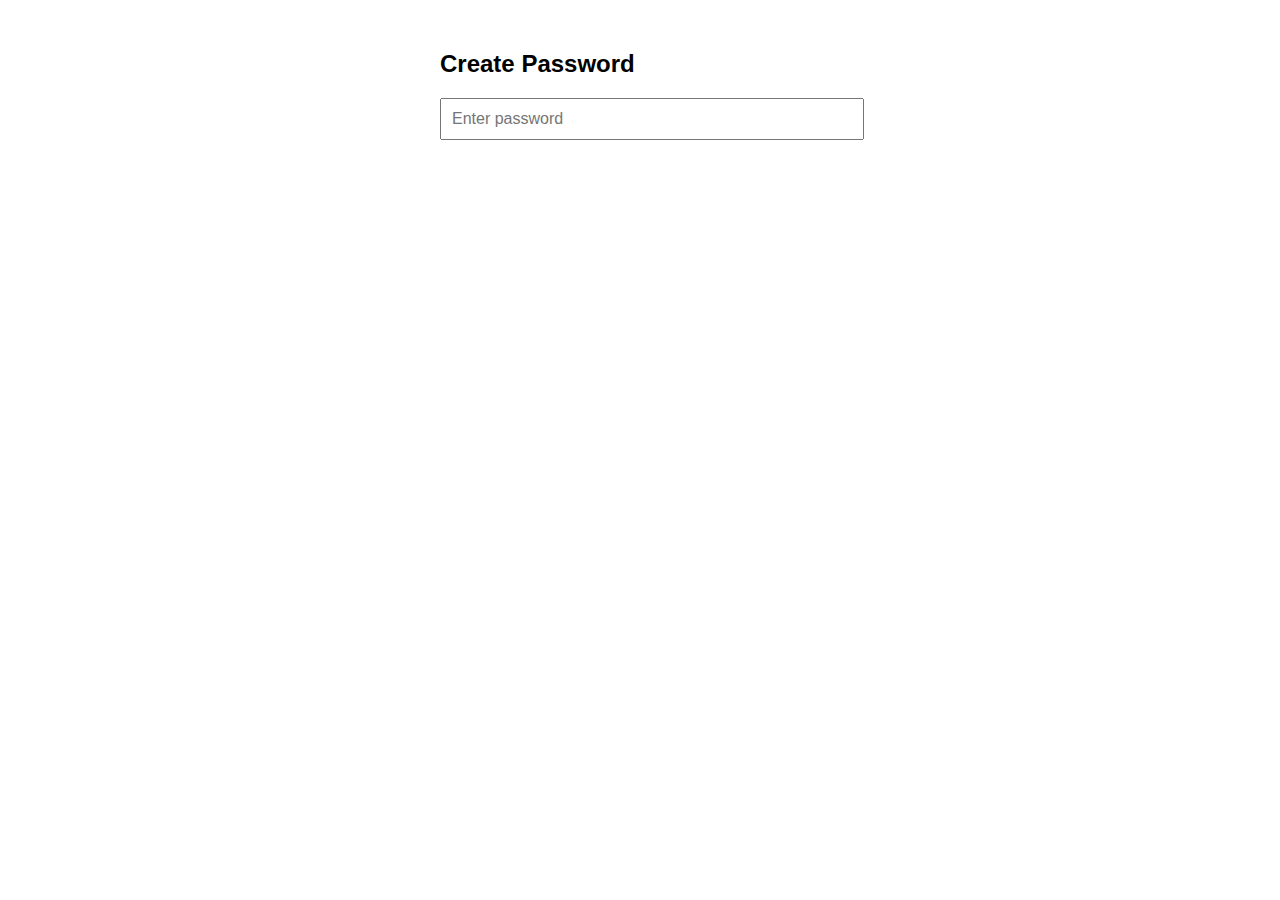
<file: Password strength Metre/index.html>
<!DOCTYPE html>
<html lang="en">
<head>
  <meta charset="UTF-8">
  <title>Password Strength Meter</title>
<link rel="stylesheet" href="style.css">
</head>
<body>

  <h2>Create Password</h2>
  <input type="text" id="passwordInput" placeholder="Enter password">
  <div id="strengthMessage" style="color: black; display: none;">Strength: </div>


 <script src="script.js"></script>

</body>
</html>
</file>
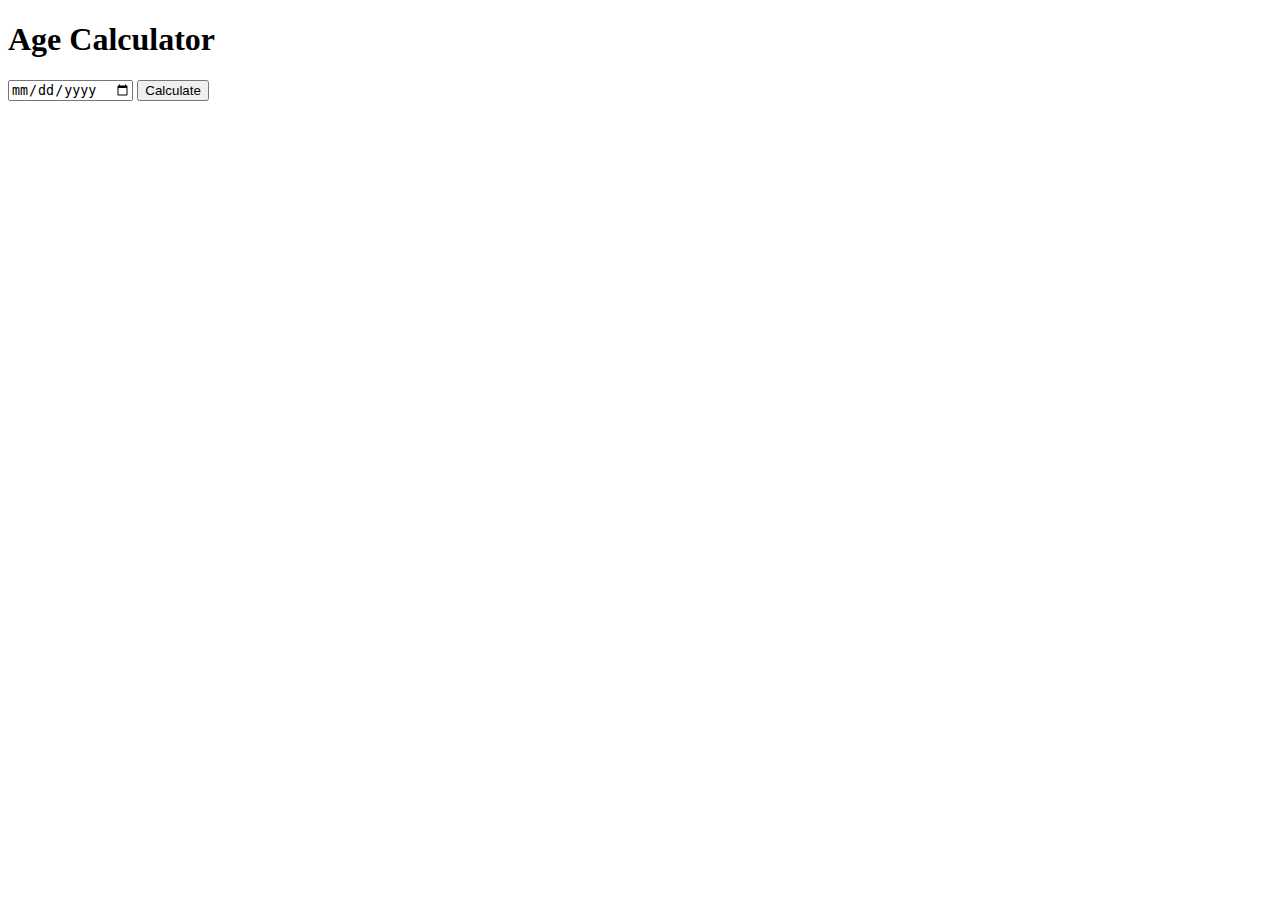
<file: Age Calculator/Age calculator.html>
<!DOCTYPE html>
<html lang="en">

<head>
    <meta charset="UTF-8">
    <meta name="viewport" content="width=device-width, initial-scale=1.0">
    <title>Document</title>

</head>

<body>
    <div class="container">
        <div class="heading">
            <h1>Age Calculator</h1>
        </div>
        <div class="displayer">
            <input type="date" id="date" value="" onfocus="(this.type='date')" onblur="if(!this.value) this.type='text'" placeholder="Enter date!">

            <button id="cal-btn">Calculate</button>
        </div>
        <div id="alertor"></div>
    </div>
</file>
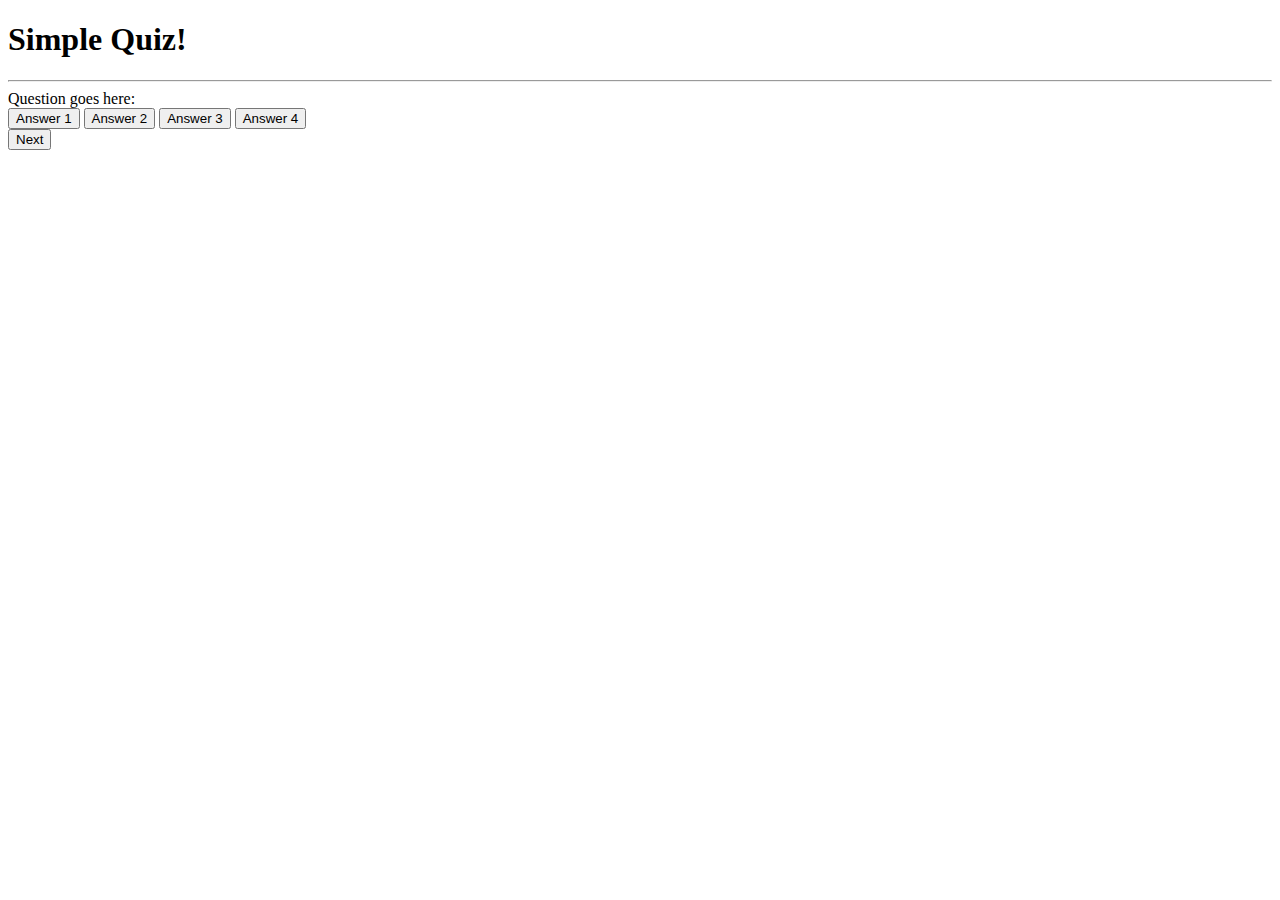
<file: My Quiz/Quiz.html>
<!DOCTYPE html>
<html lang="en">

<head>
    <meta charset="UTF-8">
    <meta name="viewport" content="width=device-width, initial-scale=1.0">
    <title>Document</title>

</head>

<body>
    <div class="container">
       <div id="header"><h1>Simple Quiz!</h1></div> 
        <hr>
        <div class="quiz">
            <div class="h2" id="question-box">Question goes here:</div>
            <div class="btns" id="answer-button">
                <button class="btn">Answer 1</button>
                <button class="btn">Answer 2</button>
                <button class="btn">Answer 3</button>
                <button class="btn">Answer 4 </button>
            </div>
            <div id="resulter"></div>
            <div class="divnextbtn">
                <button class="nextbtn" id="next-button">Next</button>
            </div>
        </div>

</body>

</html>
</file>
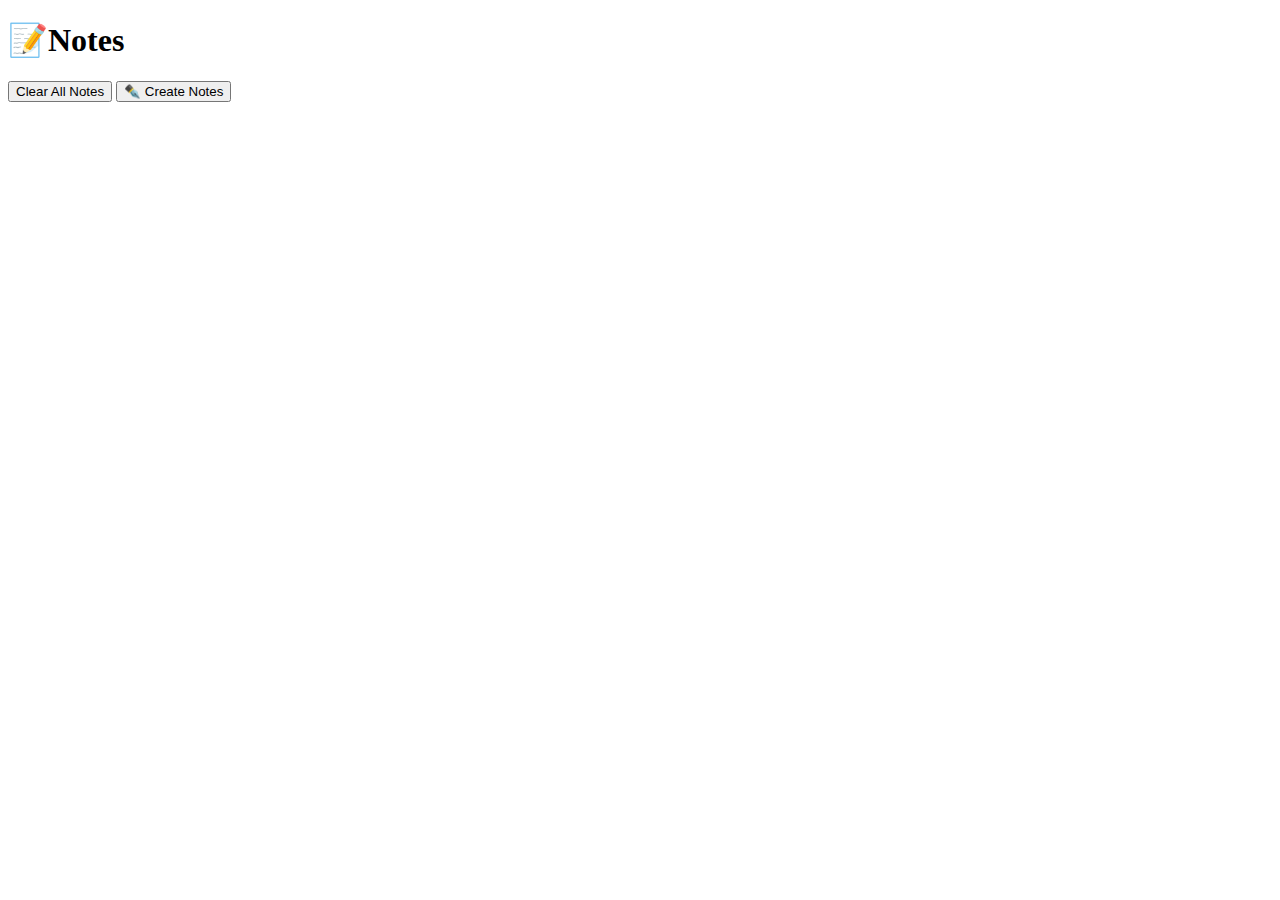
<file: Notes Creator/Notes Creator.html>
<!DOCTYPE html>
<html lang="en">

<head>
    <meta charset="UTF-8">
    <meta name="viewport" content="width=device-width, initial-scale=1.0">

    
</head>

<body>
    <div class="container">
        <div class="heading">
            <h1>📝Notes</h1>
            
            <button id="Remove-Li">Clear All Notes</button>
            <button id="create-button">✒️ Create Notes</button>
        </div>
        
        <div class="notes">
            <ol id="myList">
                <!-- <li class="textarea-wrapper">
                    <textarea class="myTextarea"  rows="5"></textarea>
                    <button class="send-btn">❌</button>
                </li> -->
            </ol>
        </div>
    </div>

    
</body>

</html>
</file>
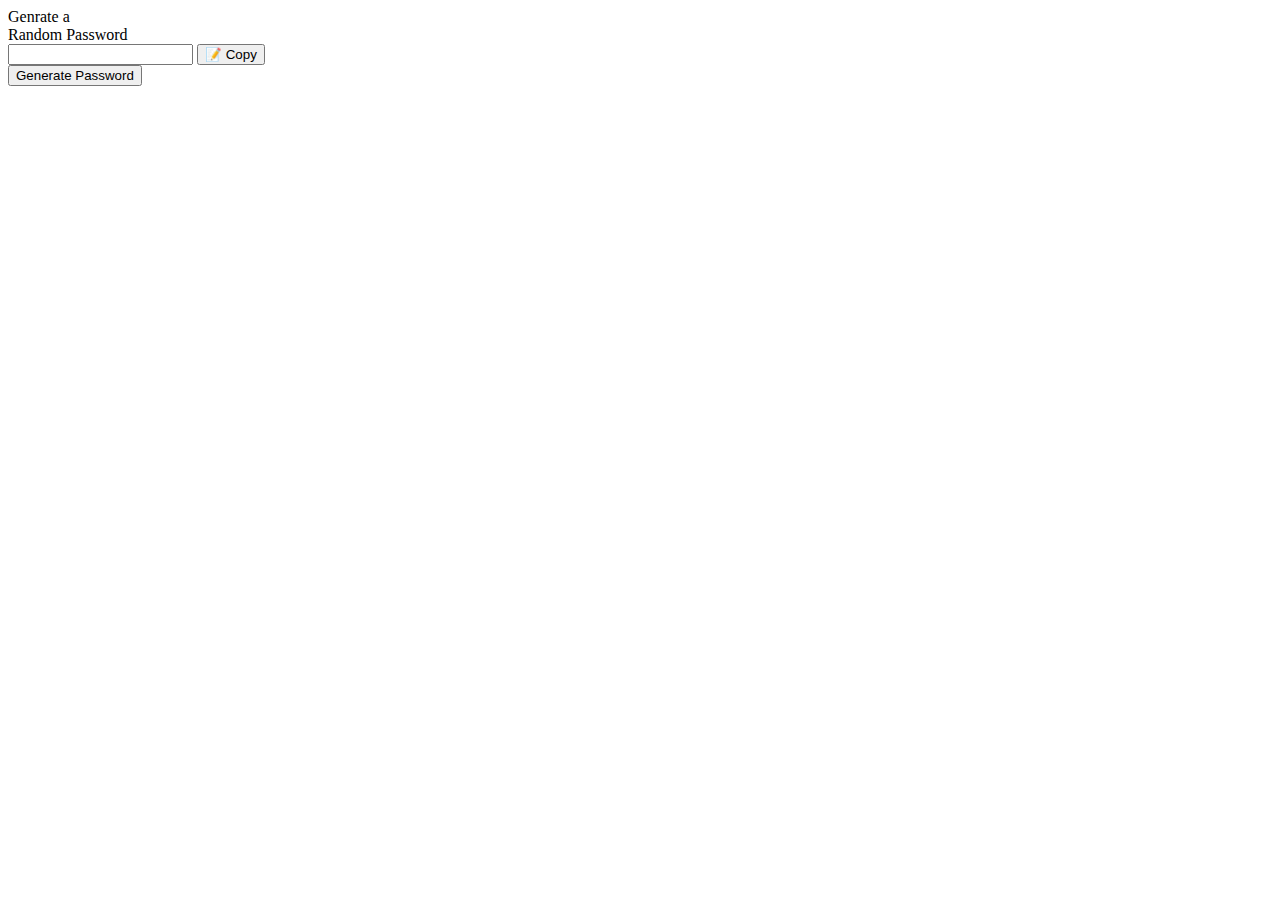
<file: Random Password Genrator/Password generator.html>
<!DOCTYPE html>
<html lang="en">

<head>
    <meta charset="UTF-8">
    <meta name="viewport" content="width=device-width, initial-scale=1.0">
    <title>Document</title>
   
</head>

<body>
    <div class="container">
        <div class="header">
            Genrate a <br> <span>Random Password</span>
        </div>
        <div class="all">
            <div class="both">
                <input type="text" id="input">
                <button id="copy-btn">📝 Copy</button>
            </div>
        </div>
        <div>
            <button id="generator-btn">Generate Password</button>
        </div>
    </div>


 
   
</body>

</html>
</file>
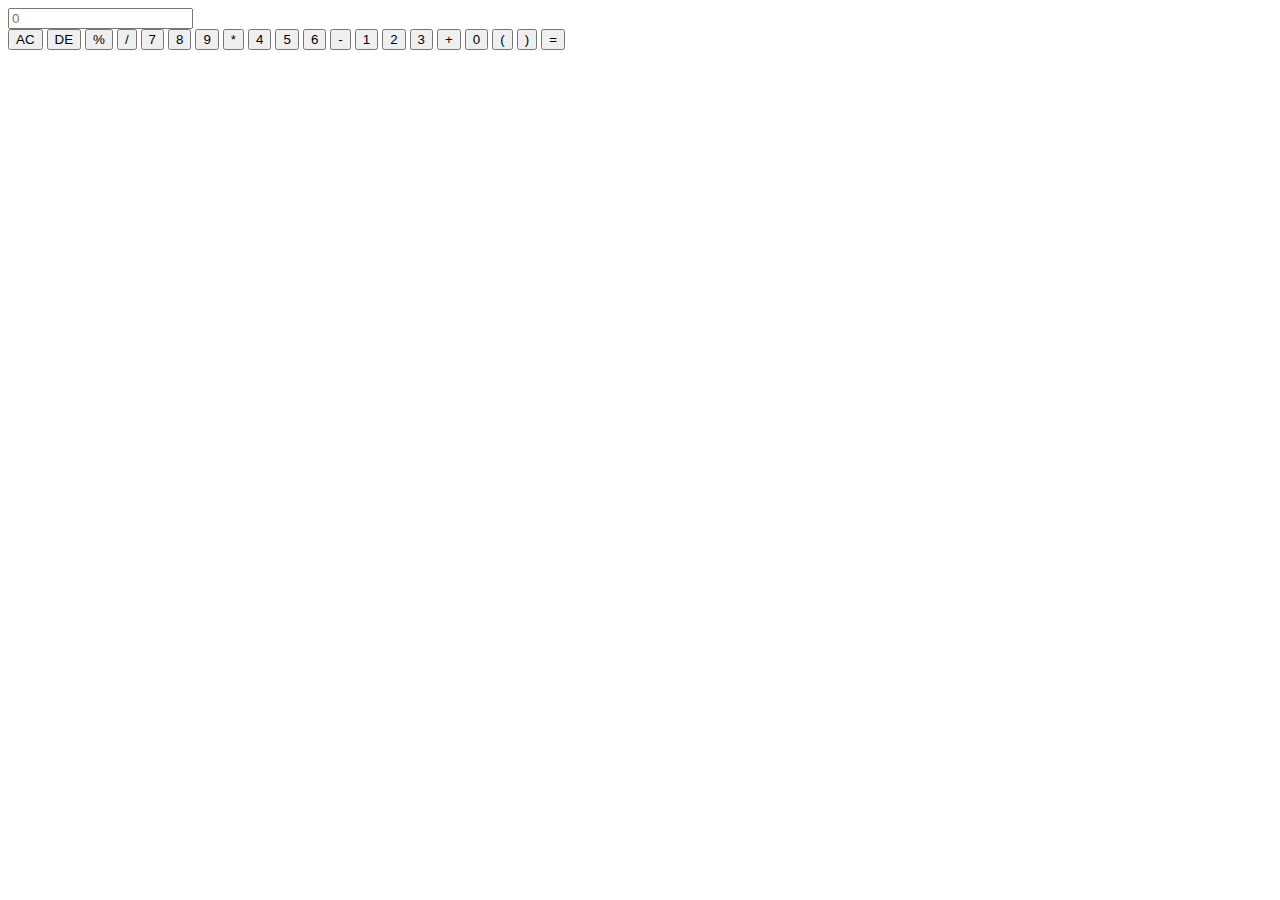
<file: Simple Calculator/Simple calculator.html>
<!DOCTYPE html>
<html lang="en">

<head>
    <meta charset="UTF-8">
    <meta name="viewport" content="width=device-width, initial-scale=1.0">
    <title>Calculator</title>
</head>

<body>
    <div class="container">
        <input type="text" placeholder="0">

        <div class="btns">
            <button id="ac" class="greencolor" onclick="clearer()">AC</button>
            <button class="greencolor" onclick="deleter()">DE</button>
            <button class="greencolor" onclick="viewer('%')">%</button>
            <button class="greencolor" onclick="viewer('/')">/</button>
            <button onclick="viewer('7')">7</button>
            <button onclick="viewer('8')">8</button>
            <button onclick="viewer('9')">9</button>
            <button class="greencolor fn" onclick="viewer('*')">*</button>
            <button onclick="viewer('4')">4</button>
            <button onclick="viewer('5')">5</button>
            <button onclick="viewer('6')">6</button>
            <button class="greencolor fn" onclick="viewer('-')">-</button>
            <button onclick="viewer('1')">1</button>
            <button onclick="viewer('2')">2</button>
            <button onclick="viewer('3')">3</button>
            <button class="greencolor fn" onclick="viewer('+')">+</button>
            <button onclick="viewer('0')">0</button>
            <button onclick="viewer('(')">(</button>
            <button onclick="viewer(')')">)</button>
            
            <button class="yellowish" onclick="any()">=</button>
        </div>
    </div>

</body>

</html>
</file>
<file: Password strength Metre/style.css>
body {
      font-family: Arial, sans-serif;
      padding: 30px;
      max-width: 400px;
      margin: auto;
    }
    input {
      padding: 10px;
      width: 100%;
      font-size: 16px;
    }
    #strengthMessage {
      margin-top: 10px;
      font-weight: bold;
    }
</file>
